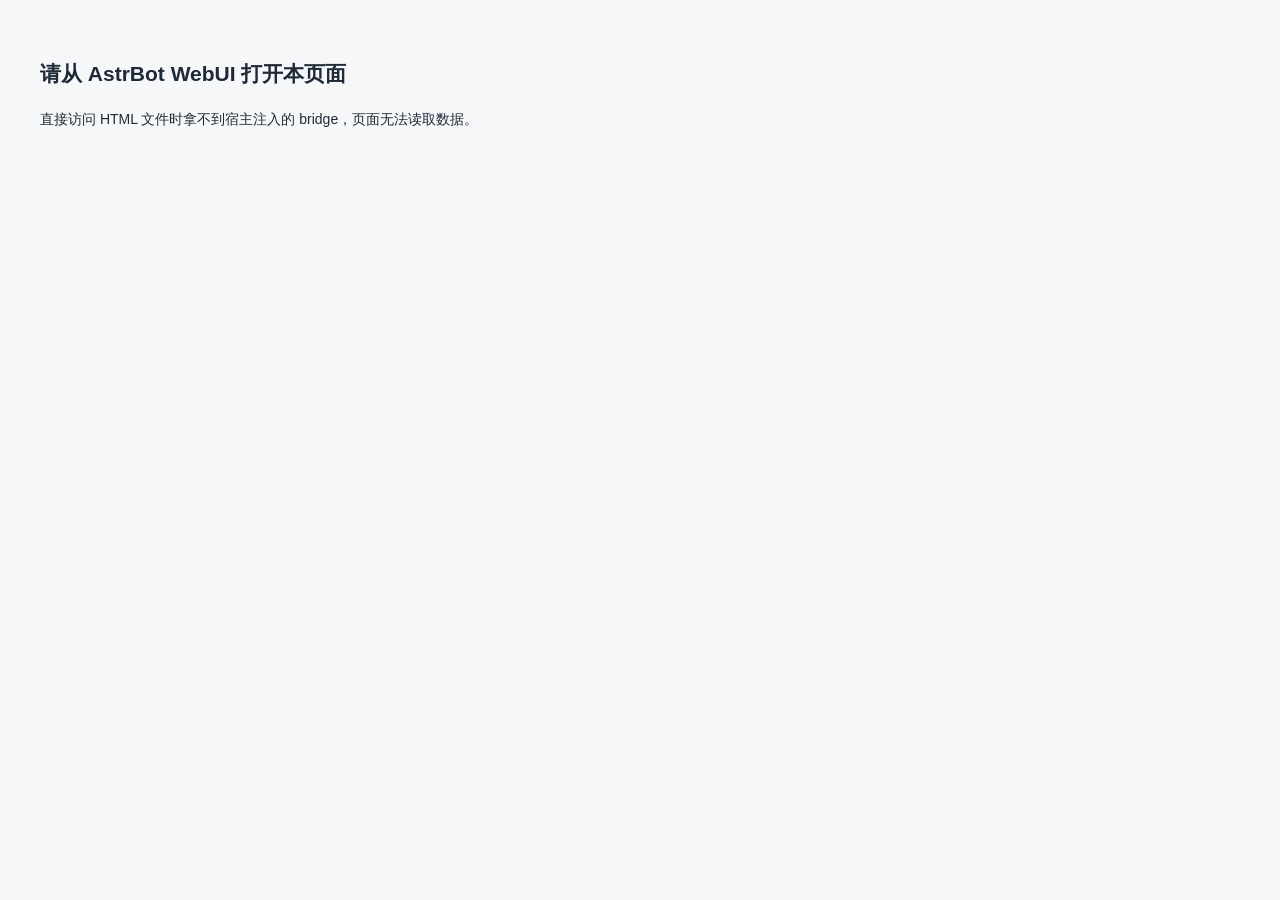
<file: views/panel/index.html>
<!doctype html>
<html lang="zh-CN">
  <head>
    <meta charset="utf-8" />
    <meta name="viewport" content="width=device-width, initial-scale=1" />
    <title>教务课表</title>
    <link rel="stylesheet" href="./style.css?v=041" />
  </head>
  <body>
    <div class="app">
      <header class="topbar">
        <div class="brand">
          <img class="brand-mark" src="logo.png" alt="KB" />
          <div class="brand-text">
            <h1>教务课表</h1>
            <span class="sub" id="brandSub">正在读取状态…</span>
          </div>
        </div>
        <div class="top-actions">
          <label class="switch" title="上课提醒总开关">
            <input type="checkbox" id="notifyToggle" />
            <span class="track"><span class="knob"></span></span>
            <span class="switch-label">提醒</span>
          </label>
          <button class="btn" id="btnRefresh">刷新课表</button>
          <button class="btn ghost" id="btnLogin">测试登录</button>
        </div>
      </header>

      <nav class="tabs" id="tabs">
        <button class="tab active" data-tab="schedule">课表</button>
        <button class="tab" data-tab="settings">设置</button>
        <button class="tab" data-tab="status">状态</button>
      </nav>

      <main>
        <!-- ========== 课表 ========== -->
        <section class="panel" id="tab-schedule">
          <div class="weekbar">
            <button class="icon-btn" id="prevWeek" aria-label="上一周">‹</button>
            <div class="weekinfo">
              <strong id="weekLabel">第 1 周</strong>
              <span id="weekBounds"></span>
            </div>
            <button class="icon-btn" id="nextWeek" aria-label="下一周">›</button>
            <button class="btn ghost small" id="thisWeek">回到本周</button>
            <span class="spacer"></span>
            <span class="hint" id="courseCount"></span>
            <button class="btn small" id="btnAddCourse">＋ 自定义课程</button>
          </div>
          <div class="tablewrap">
            <table id="grid" class="grid"></table>
            <div class="empty" id="gridEmpty" hidden>
              <p>还没有课表数据</p>
              <p class="hint">到「设置」填好教务地址与账号，然后点右上角「刷新课表」</p>
            </div>
          </div>
          <div id="todayBox" class="today-box" hidden></div>
        </section>

        <!-- ========== 设置 ========== -->
        <section class="panel" id="tab-settings" hidden>
          <form id="settingsForm" autocomplete="off">
            <div class="card">
              <h2>登录信息</h2>
              <p class="hint">密码只保存在 AstrBot 本地配置中，不会回显，也不会出现在日志里</p>
              <div class="grid2">
                <label class="field">
                  <span>教务系统地址</span>
                  <input name="base_url" placeholder="http://jw.example.edu.cn" />
                  <em>不要带 /jsxsd 后缀；必须是 http:// 或 https:// 开头</em>
                </label>
                <label class="field">
                  <span>认证方式</span>
                  <select name="auth_mode">
                    <option value="auto">自动（先 SSO 后直连）</option>
                    <option value="sso">统一认证 SSO</option>
                    <option value="direct">教务处直连登录</option>
                  </select>
                </label>
                <label class="field">
                  <span>统一认证地址</span>
                  <input name="cas_url" placeholder="https://cas.example.edu.cn" />
                </label>
                <label class="field">
                  <span>SSO 回调地址</span>
                  <input name="service_url" placeholder="留空自动推导" />
                  <em>必须与浏览器跳转地址逐字符一致，注意 http / https</em>
                </label>
                <label class="field">
                  <span>学号 / 账号</span>
                  <input name="username" placeholder="2026xxxx" />
                </label>
                <label class="field">
                  <span>密码</span>
                  <input name="password" type="password" placeholder="留空表示不修改" />
                  <em id="pwdHint">尚未保存密码</em>
                </label>
              </div>
            </div>

            <div class="card">
              <h2>提醒</h2>
              <div class="grid2">
                <label class="field">
                  <span>提前提醒（分钟）</span>
                  <input name="ahead_minutes" type="number" min="0" max="240" step="5" />
                </label>
                <label class="field">
                  <span>第二次提醒（分钟，0=关闭）</span>
                  <input name="second_ahead_minutes" type="number" min="0" max="120" />
                </label>
                <label class="field">
                  <span>每日早报时间</span>
                  <input name="daily_brief_time" placeholder="07:00，留空关闭" />
                </label>
                <label class="field check">
                  <input type="checkbox" name="notify_enabled" />
                  <span>启用提醒</span>
                </label>
                <label class="field check">
                  <input type="checkbox" name="brief_skip_empty" />
                  <span>当天没课时不发早报</span>
                </label>
              </div>
            </div>

            <div class="card">
              <h2>课表与识别</h2>
              <div class="grid2">
                <label class="field">
                  <span>学期</span>
                  <select name="term_select" id="termSelect">
                    <option value="auto">auto（跟随教务默认）</option>
                  </select>
                  <input name="term" placeholder="手动输入，如 2026-2027-1" style="display:none" />
                  <em>
                    <button type="button" class="btn small" id="btnFetchTerms">从教务获取学期列表</button>
                    <span id="termHint">填好账号并保存后，点左侧按钮从教务系统拉取</span>
                  </em>
                </label>
                <label class="field">
                  <span>第 1 周周一</span>
                  <input name="week1_monday" type="date" />
                  <em>留空则由教务页面的「当前周」自动反推</em>
                </label>
                <label class="field">
                  <span>作息时间表</span>
                  <textarea name="periods_text" rows="6" placeholder="每行一个时间段，格式 开始-结束，按顺序即节次序号：&#10;08:00-09:40&#10;10:00-11:40&#10;14:30-16:10"></textarea>
                  <em>第 1 行是第 1 节，依次类推；用于把「1-2节」换算成具体上课时间</em>
                </label>
                <label class="field">
                  <span>自动刷新间隔（小时）</span>
                  <input name="refresh_hours" type="number" min="1" max="48" />
                </label>
                <label class="field check">
                  <input type="checkbox" name="llm_enhance" />
                  <span>用 AI 补全课程名 / 教师 / 教室</span>
                </label>
              </div>
              <p class="hint">
                开启后，解析不到教师或教室的课程会交给 AstrBot 已配置的模型再识别一次；
                结果会同时用于面板与推送文案。识别结果按原文缓存，同一份课表只调用一次。
              </p>
            </div>

            <div class="formfoot">
              <button type="submit" class="btn">保存</button>
              <span class="hint" id="saveHint"></span>
            </div>
          </form>
        </section>

        <!-- ========== 状态 ========== -->
        <section class="panel" id="tab-status" hidden>
          <div class="card">
            <h2>运行状态</h2>
            <dl class="kv" id="statusList"></dl>
          </div>
          <div class="card">
            <h2>识别质量</h2>
            <div id="recogBox" class="recog"></div>
          </div>
          <div class="card">
            <h2>排障工具</h2>
            <p class="hint">
              解析出的课表和教务页面不一致时，点这里导出课表原始页面（HTML）发给作者，
              可以精准适配你学校的格式。
            </p>
            <button class="btn ghost small" id="btnExportSnapshot">导出课表原始页面（HTML）</button>
            <p class="hint" id="editInfo"></p>
            <div id="hiddenList"></div>
            <button class="btn ghost small" id="btnRestoreHidden" hidden>恢复全部隐藏课程</button>
          </div>
        </section>
      </main>

      <div class="toast" id="toast" hidden></div>

      <!-- 自定义课程编辑对话框 -->
      <div class="dialog-mask" id="courseDialog" hidden>
        <div class="dialog">
          <h3 id="courseDialogTitle">添加自定义课程</h3>
          <form id="courseForm">
            <label class="field">
              <span>课程名 *</span>
              <input name="name" required placeholder="如：班会 / 自习" />
            </label>
            <label class="field">
              <span>星期 *</span>
              <select name="weekday" required>
                <option value="1">周一</option>
                <option value="2">周二</option>
                <option value="3">周三</option>
                <option value="4">周四</option>
                <option value="5">周五</option>
                <option value="6">周六</option>
                <option value="7">周日</option>
              </select>
            </label>
            <div class="row2">
              <label class="field">
                <span>开始节次 *</span>
                <input type="number" name="start_period" min="1" max="20" value="1" required />
              </label>
              <label class="field">
                <span>结束节次 *</span>
                <input type="number" name="end_period" min="1" max="20" value="2" required />
              </label>
            </div>
            <label class="field">
              <span>上课周次</span>
              <input name="weeks_text" placeholder="如 1-16 或 2,4,6；留空 = 每周" />
            </label>
            <div class="row2">
              <label class="field">
                <span>教师</span>
                <input name="teacher" placeholder="选填" />
              </label>
              <label class="field">
                <span>教室</span>
                <input name="location" placeholder="选填" />
              </label>
            </div>
            <p class="hint">
              自定义课程会参与上课提醒、每日早报和 LLM 工具查询；教务刷新不会覆盖它。
            </p>
            <div class="dialog-actions">
              <button type="button" class="btn ghost" id="courseCancel">取消</button>
              <button type="submit" class="btn" id="courseSave">保存</button>
            </div>
          </form>
        </div>
      </div>
    </div>
    <script type="module" src="./app.js?v=041"></script>
  </body>
</html>
</file>
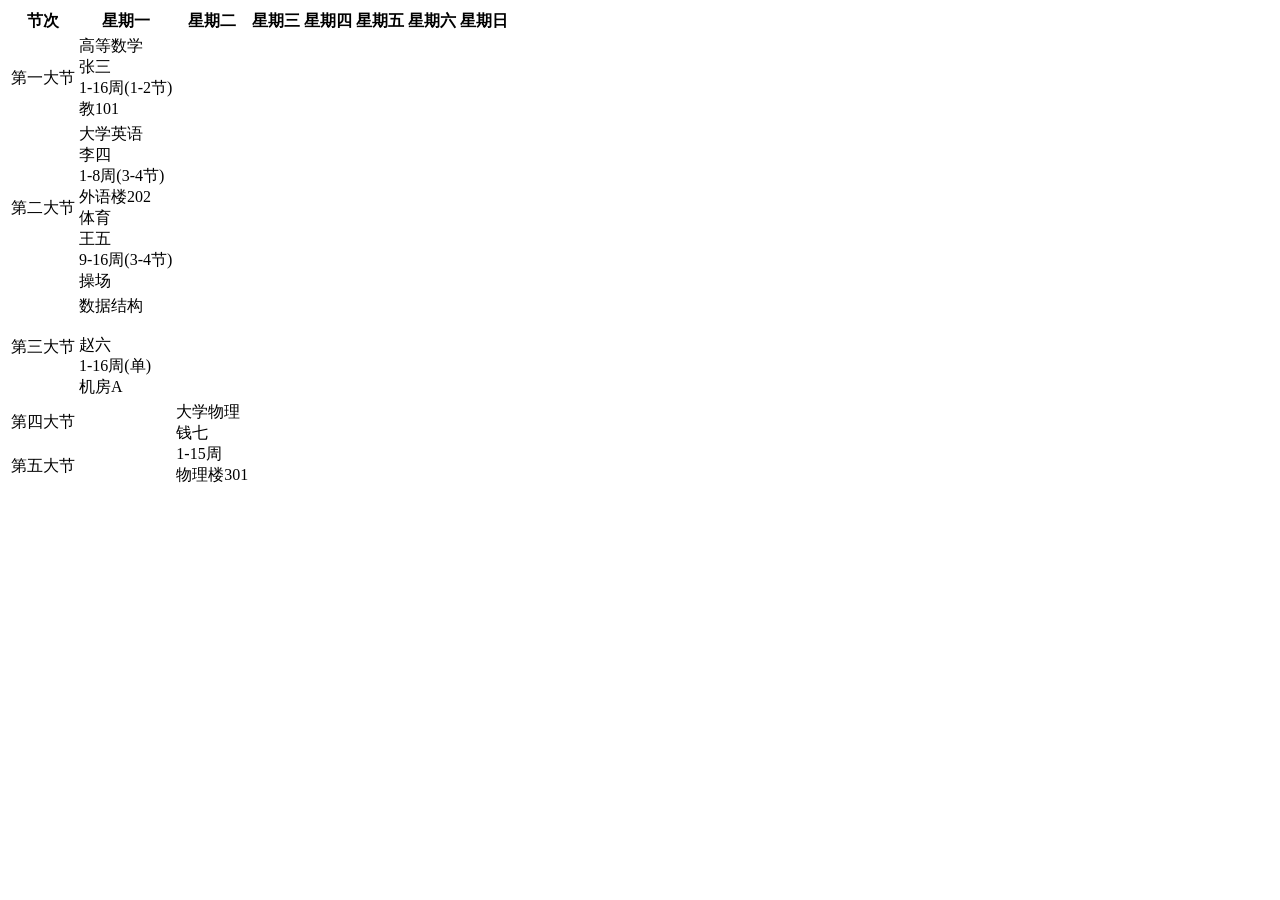
<file: tests/fixtures/xskb_sample.html>
<!DOCTYPE html>
<html lang="zh-CN">
<head><meta charset="utf-8"><title>课表</title></head>
<body>
<!-- 脱敏测试样本：结构模仿强智 jsxsd 的课表表格（含 rowspan 合并、同格多课、单双周） -->
<table id="kbtable" class="Nsb_r_list Nsb_table">
  <tr>
    <th>节次</th><th>星期一</th><th>星期二</th><th>星期三</th><th>星期四</th>
    <th>星期五</th><th>星期六</th><th>星期日</th>
  </tr>
  <tr>
    <td>第一大节</td>
    <td>
      <div class="kbcontent1">高等数学<br><font title='老师'>张三</font><br><font title='周次(节次)'>1-16周(1-2节)</font><br><font title='教室'>教101</font></div>
    </td>
    <td></td><td></td><td></td><td></td><td></td><td></td>
  </tr>
  <tr>
    <td>第二大节</td>
    <td>
      <div class="kbcontent1">大学英语<br><font title='老师'>李四</font><br><font title='周次(节次)'>1-8周(3-4节)</font><br><font title='教室'>外语楼202</font></div>
      <div class="kbcontent2">体育<br><font title='老师'>王五</font><br><font title='周次(节次)'>9-16周(3-4节)</font><br><font title='教室'>操场</font></div>
    </td>
    <td></td><td></td><td></td><td></td><td></td><td></td>
  </tr>
  <tr>
    <td>第三大节</td>
    <td><div class="kbcontent1">数据结构<br><br>赵六<br>1-16周(单)<br>机房A</div></td>
    <td></td><td></td><td></td><td></td><td></td><td></td>
  </tr>
  <tr>
    <td>第四大节</td>
    <td></td>
    <td rowspan="2"><div class="kbcontent1">大学物理<br><font title='老师'>钱七</font><br><font title='周次(节次)'>1-15周</font><br><font title='教室'>物理楼301</font></div></td>
    <td></td><td></td><td></td><td></td><td></td>
  </tr>
  <tr>
    <td>第五大节</td>
    <td></td>
    <td></td><td></td><td></td><td></td><td></td>
  </tr>
</table>
</body>
</html>
</file>
<file: views/panel/style.css>
/* 教务课表面板样式
   配色全部走 AstrBot 注入的 CSS tokens，自动跟随宿主浅色/深色主题。
   设计取向：纯色块、无渐变、边框细分隔，信息密度高但不拥挤。 */

:root {
  --bg: var(--astrbot-color-background, #f6f7f9);
  --surface: var(--astrbot-color-surface, #ffffff);
  --text: var(--astrbot-color-text, #1f2937);
  --muted: var(--astrbot-color-text-secondary, #6b7280);
  --border: var(--astrbot-color-border, #e5e7eb);
  --primary: var(--astrbot-color-primary, #2c5aa0);
  --on-primary: var(--astrbot-color-on-primary, #ffffff);
  --error: var(--astrbot-color-error, #dc2626);
  --card-bg: #eef4ff;
  --radius: 10px;
  --shadow: 0 1px 2px rgba(16, 24, 40, 0.04);
}

html[data-theme="dark"] {
  --card-bg: rgba(96, 165, 250, 0.14);
  --shadow: 0 1px 2px rgba(0, 0, 0, 0.4);
}

* {
  box-sizing: border-box;
}

body {
  margin: 0;
  background: var(--bg);
  color: var(--text);
  font-family: "Microsoft YaHei", -apple-system, BlinkMacSystemFont, "Segoe UI", Roboto, sans-serif;
  font-size: 14px;
  line-height: 1.6;
  -webkit-font-smoothing: antialiased;
}

.app {
  max-width: 1180px;
  margin: 0 auto;
  padding: 18px 20px 48px;
}

/* ---------------- 顶部 ---------------- */
.topbar {
  display: flex;
  align-items: center;
  justify-content: space-between;
  gap: 16px;
  flex-wrap: wrap;
  padding-bottom: 14px;
  border-bottom: 1px solid var(--border);
}

.brand {
  display: flex;
  align-items: center;
  gap: 12px;
}

.brand-mark {
  width: 40px;
  height: 40px;
  border-radius: 10px;
  background: var(--primary);
  color: var(--on-primary);
  display: grid;
  place-items: center;
  font-size: 18px;
  font-weight: 700;
  letter-spacing: 1px;
}

.brand-text h1 {
  margin: 0;
  font-size: 17px;
  font-weight: 650;
  letter-spacing: 0.2px;
}

.sub {
  color: var(--muted);
  font-size: 12.5px;
}

.top-actions {
  display: flex;
  align-items: center;
  gap: 10px;
  flex-wrap: wrap;
}

/* ---------------- 按钮 ---------------- */
.btn {
  appearance: none;
  border: 1px solid var(--primary);
  background: var(--primary);
  color: var(--on-primary);
  padding: 7px 14px;
  border-radius: 8px;
  font-size: 13px;
  font-family: inherit;
  cursor: pointer;
  transition: opacity 0.15s ease, transform 0.05s ease;
  white-space: nowrap;
}

.btn:hover {
  opacity: 0.9;
}

.btn:active {
  transform: translateY(1px);
}

.btn.ghost {
  background: transparent;
  color: var(--text);
  border-color: var(--border);
}

.btn.ghost:hover {
  border-color: var(--primary);
  color: var(--primary);
}

.btn.small {
  padding: 5px 10px;
  font-size: 12.5px;
}

.btn:disabled {
  opacity: 0.5;
  cursor: not-allowed;
}

.icon-btn {
  width: 32px;
  height: 32px;
  border-radius: 8px;
  border: 1px solid var(--border);
  background: var(--surface);
  color: var(--text);
  font-size: 18px;
  line-height: 1;
  cursor: pointer;
  display: grid;
  place-items: center;
}

.icon-btn:hover {
  border-color: var(--primary);
  color: var(--primary);
}

/* ---------------- 开关 ---------------- */
.switch {
  display: inline-flex;
  align-items: center;
  gap: 8px;
  cursor: pointer;
  font-size: 13px;
  user-select: none;
}

.switch input {
  position: absolute;
  opacity: 0;
  width: 0;
  height: 0;
}

.switch .track {
  width: 38px;
  height: 22px;
  border-radius: 999px;
  background: var(--border);
  position: relative;
  transition: background 0.18s ease;
  flex: 0 0 auto;
}

.switch .knob {
  position: absolute;
  top: 3px;
  left: 3px;
  width: 16px;
  height: 16px;
  border-radius: 50%;
  background: #fff;
  box-shadow: 0 1px 2px rgba(0, 0, 0, 0.25);
  transition: transform 0.18s ease;
}

.switch input:checked + .track {
  background: var(--primary);
}

.switch input:checked + .track .knob {
  transform: translateX(16px);
}

.switch-label {
  color: var(--muted);
}

/* ---------------- 标签页 ---------------- */
.tabs {
  display: flex;
  gap: 4px;
  margin: 16px 0 18px;
  border-bottom: 1px solid var(--border);
}

.tab {
  appearance: none;
  background: transparent;
  border: none;
  border-bottom: 2px solid transparent;
  color: var(--muted);
  font-family: inherit;
  font-size: 14px;
  padding: 8px 14px;
  cursor: pointer;
  margin-bottom: -1px;
}

.tab:hover {
  color: var(--text);
}

.tab.active {
  color: var(--primary);
  border-bottom-color: var(--primary);
  font-weight: 600;
}

/* ---------------- 周切换 ---------------- */
.weekbar {
  display: flex;
  align-items: center;
  gap: 10px;
  margin-bottom: 12px;
  flex-wrap: wrap;
}

.weekinfo {
  display: flex;
  flex-direction: column;
  line-height: 1.3;
  min-width: 96px;
}

.weekinfo strong {
  font-size: 15px;
}

.weekinfo span {
  color: var(--muted);
  font-size: 12px;
}

.spacer {
  flex: 1;
}

.hint {
  color: var(--muted);
  font-size: 12.5px;
}

/* ---------------- 课表表格 ---------------- */
.tablewrap {
  background: var(--surface);
  border: 1px solid var(--border);
  border-radius: var(--radius);
  box-shadow: var(--shadow);
  overflow: auto;
  max-height: calc(100vh - 260px);
}

.grid {
  border-collapse: separate;
  border-spacing: 0;
  width: 100%;
  min-width: 900px;
  font-size: 13px;
}

.grid th,
.grid td {
  border-bottom: 1px solid var(--border);
  border-right: 1px solid var(--border);
  padding: 0;
  vertical-align: top;
}

.grid th:last-child,
.grid td:last-child {
  border-right: none;
}

.grid thead th {
  position: sticky;
  top: 0;
  z-index: 3;
  background: var(--surface);
  padding: 8px 6px;
  font-weight: 600;
  text-align: center;
  border-bottom: 1px solid var(--border);
}

.grid thead th .d {
  display: block;
  color: var(--muted);
  font-weight: 400;
  font-size: 11.5px;
}

.grid thead th.today {
  color: var(--primary);
  box-shadow: inset 0 -2px 0 var(--primary);
}

.grid tbody th {
  position: sticky;
  left: 0;
  z-index: 2;
  background: var(--surface);
  width: 74px;
  min-width: 74px;
  padding: 8px 4px;
  text-align: center;
  font-weight: 500;
  color: var(--muted);
  border-right: 1px solid var(--border);
}

.grid tbody th .t {
  display: block;
  font-size: 11px;
  color: var(--muted);
  opacity: 0.85;
}

.grid tbody th .n {
  display: block;
  font-size: 13px;
  color: var(--text);
}

.grid td {
  padding: 4px;
  min-width: 108px;
  height: 64px;
}

.grid td.today {
  background: rgba(44, 90, 160, 0.05);
}

html[data-theme="dark"] .grid td.today {
  background: rgba(96, 165, 250, 0.08);
}

.course {
  background: var(--card-bg);
  border-left: 3px solid var(--primary);
  border-radius: 6px;
  padding: 5px 7px;
  margin-bottom: 4px;
}

.course:last-child {
  margin-bottom: 0;
}

.course .name {
  font-weight: 600;
  font-size: 12.5px;
  line-height: 1.35;
  word-break: break-all;
}

.course .meta {
  color: var(--muted);
  font-size: 11.5px;
  line-height: 1.5;
  word-break: break-all;
}

.course .meta span + span::before {
  content: " · ";
  opacity: 0.6;
}

.course.incomplete {
  border-left-color: #d99a2b;
}

.course.incomplete .meta {
  color: #a9761f;
}

html[data-theme="dark"] .course.incomplete .meta {
  color: #e0b060;
}

.empty {
  padding: 48px 20px;
  text-align: center;
}

.empty p {
  margin: 4px 0;
}

/* ---------------- 今日课程 ---------------- */
.today-box {
  margin-top: 14px;
  background: var(--surface);
  border: 1px solid var(--border);
  border-radius: var(--radius);
  padding: 12px 16px;
  box-shadow: var(--shadow);
}

.today-box h3 {
  margin: 0 0 8px;
  font-size: 13.5px;
  font-weight: 600;
}

.today-list {
  display: flex;
  gap: 8px;
  flex-wrap: wrap;
}

.today-item {
  border: 1px solid var(--border);
  border-radius: 8px;
  padding: 6px 10px;
  font-size: 12.5px;
  min-width: 150px;
}

.today-item b {
  display: block;
  font-weight: 600;
}

.today-item i {
  font-style: normal;
  color: var(--muted);
  font-size: 11.5px;
}

/* ---------------- 卡片 / 表单 ---------------- */
.card {
  background: var(--surface);
  border: 1px solid var(--border);
  border-radius: var(--radius);
  padding: 16px 18px;
  margin-bottom: 14px;
  box-shadow: var(--shadow);
}

.card h2 {
  margin: 0 0 4px;
  font-size: 14px;
  font-weight: 650;
}

.card > .hint {
  margin: 0 0 12px;
  display: block;
}

.grid2 {
  display: grid;
  grid-template-columns: repeat(auto-fit, minmax(240px, 1fr));
  gap: 12px 16px;
}

.field {
  display: flex;
  flex-direction: column;
  gap: 5px;
  font-size: 13px;
}

.field > span {
  color: var(--muted);
  font-size: 12.5px;
}

.field em {
  color: var(--muted);
  font-size: 11.5px;
  font-style: normal;
  opacity: 0.9;
}

.field input,
.field select {
  font-family: inherit;
  font-size: 13px;
  color: var(--text);
  background: var(--bg);
  border: 1px solid var(--border);
  border-radius: 8px;
  padding: 8px 10px;
  outline: none;
  transition: border-color 0.15s ease;
}

.field input:focus,
.field select:focus {
  border-color: var(--primary);
}

.field.check {
  flex-direction: row;
  align-items: center;
  gap: 8px;
  padding-top: 22px;
}

.field.check input {
  width: 16px;
  height: 16px;
  accent-color: var(--primary);
}

.field.check > span {
  color: var(--text);
  font-size: 13px;
}

.formfoot {
  display: flex;
  align-items: center;
  gap: 12px;
  padding-top: 4px;
}

/* ---------------- 状态 ---------------- */
.kv {
  display: grid;
  grid-template-columns: 132px 1fr;
  gap: 6px 12px;
  margin: 0;
  font-size: 13px;
}

.kv dt {
  color: var(--muted);
}

.kv dd {
  margin: 0;
  word-break: break-all;
}

.recog {
  display: flex;
  gap: 10px;
  flex-wrap: wrap;
}

.chip {
  border: 1px solid var(--border);
  border-radius: 999px;
  padding: 4px 12px;
  font-size: 12.5px;
}

.chip.warn {
  border-color: #d99a2b;
  color: #a9761f;
}

html[data-theme="dark"] .chip.warn {
  color: #e0b060;
}

.recog-list {
  width: 100%;
  margin-top: 6px;
  font-size: 12.5px;
  color: var(--muted);
}

.recog-list li {
  margin: 2px 0;
  word-break: break-all;
}

/* ---------------- 遮罩 / 提示 ---------------- */
.overlay {
  position: fixed;
  inset: 0;
  background: rgba(15, 23, 42, 0.45);
  display: grid;
  place-items: center;
  z-index: 50;
  padding: 20px;
}

.overlay-card {
  background: var(--surface);
  border-radius: 14px;
  padding: 22px 24px;
  max-width: 380px;
  box-shadow: 0 10px 30px rgba(0, 0, 0, 0.25);
  text-align: center;
}

.overlay-card h2 {
  margin: 0 0 6px;
  font-size: 16px;
}

.overlay-card p {
  margin: 0 0 16px;
}

.overlay-diag {
  margin: 0 0 16px;
  padding: 8px 10px;
  border: 1px solid var(--border);
  border-radius: 8px;
  background: var(--bg);
  font-size: 11.5px;
  line-height: 1.7;
  text-align: left;
  color: var(--muted);
  word-break: break-all;
}

.overlay-diag b {
  color: var(--text);
  font-weight: 600;
}

.toast {
  position: fixed;
  left: 50%;
  bottom: 28px;
  transform: translateX(-50%);
  background: var(--text);
  color: var(--surface);
  padding: 9px 16px;
  border-radius: 8px;
  font-size: 13px;
  max-width: 80vw;
  box-shadow: 0 6px 20px rgba(0, 0, 0, 0.25);
  z-index: 60;
  word-break: break-all;
}

.toast.error {
  background: var(--error);
  color: #fff;
}

@media (max-width: 720px) {
  .app {
    padding: 14px 12px 40px;
  }
  .topbar {
    align-items: flex-start;
  }
  .weekbar .spacer {
    display: none;
  }
}

/* ---------------- 自定义课程 / 编辑 ---------------- */
.course.manual {
  border-style: dashed;
  border-color: var(--accent);
}

.course .tag {
  font-size: 10px;
  padding: 1px 5px;
  border-radius: 8px;
  background: var(--accent);
  color: var(--accent-contrast, #fff);
  vertical-align: middle;
}

.course-actions {
  display: none;
  gap: 4px;
  margin-top: 4px;
}

.course:hover .course-actions,
.course:focus-within .course-actions {
  display: flex;
}

@media (hover: none) {
  .course .course-actions {
    display: flex;
  }
}

.mini-btn {
  border: 1px solid var(--border);
  background: transparent;
  color: var(--text);
  border-radius: 6px;
  font-size: 11px;
  line-height: 1;
  padding: 3px 5px;
  cursor: pointer;
}

.mini-btn:hover {
  background: var(--border);
}

.dialog-mask {
  position: fixed;
  inset: 0;
  background: rgba(0, 0, 0, 0.45);
  display: flex;
  align-items: center;
  justify-content: center;
  z-index: 50;
}

/* 关键：显式 display 会覆盖 HTML hidden 属性的 UA 规则，
   必须用 [hidden] 选择器把隐藏写回来（真实踩过的坑：对话框永远显示、关不掉） */
.dialog-mask[hidden] {
  display: none;
}

.dialog {
  width: min(420px, 92vw);
  max-height: 88vh;
  overflow: auto;
  background: var(--panel, var(--bg));
  border: 1px solid var(--border);
  border-radius: var(--radius);
  padding: 16px 18px;
}

.dialog h3 {
  margin: 0 0 10px;
  font-size: 15px;
}

.dialog .row2 {
  display: grid;
  grid-template-columns: 1fr 1fr;
  gap: 10px;
}

.dialog-actions {
  display: flex;
  justify-content: flex-end;
  gap: 8px;
  margin-top: 12px;
}

#courseForm .field {
  margin-bottom: 10px;
}

#courseForm input,
#courseForm select {
  width: 100%;
  box-sizing: border-box;
}

.mini-btn.armed {
  background: var(--danger, #c0392b);
  color: #fff;
  border-color: var(--danger, #c0392b);
}


.course .tag.mark {
  background: #e67e22;
  color: #fff;
  margin-left: 4px;
}
</file>
